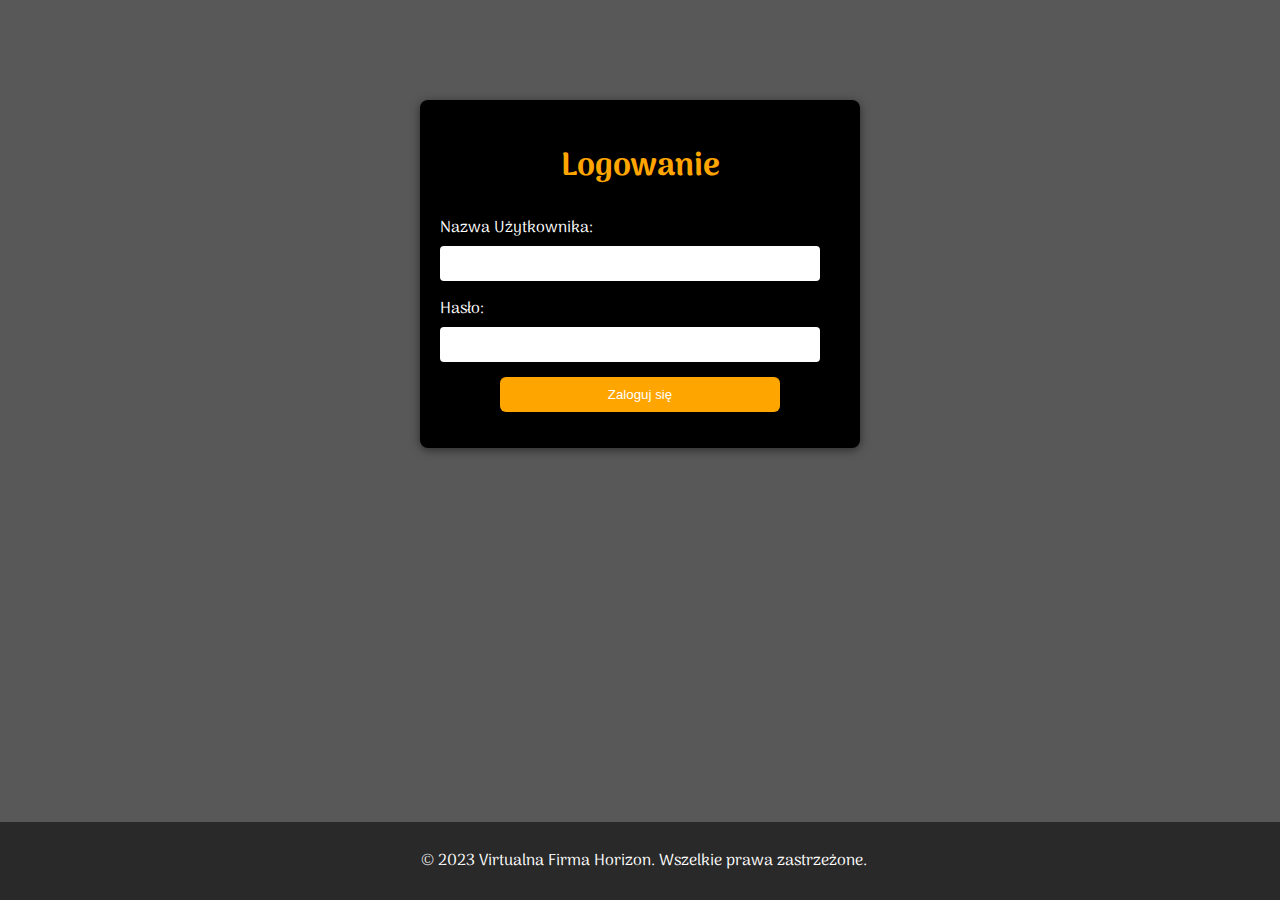
<file: Horizon-website/index-logowanie.html>
<!DOCTYPE html>
<html lang="pl">
<head>
    <meta charset="UTF-8">
    <meta name="viewport" content="width=device-width, initial-scale=1.0">
    <title>Logowanie</title>
    <link rel="stylesheet" href="CSS/logowanie.css">
</head>
<body>
    <div class="container">
        <h1>Logowanie</h1>
        <form id="loginForm" onsubmit="return validateForm()">
            <div class="form-group">
                <label for="username">Nazwa Użytkownika:</label>
                <input type="text" id="username" name="username" required>
            </div>
            <div class="form-group">
                <label for="password">Hasło:</label>
                <input type="password" id="password" name="password" required>
            </div>
            <button type="submit">Zaloguj się</button>
        </form>
        <p id="error-message" style="color: red;"></p>
    </div>
    <footer>
        <p>&copy; 2023 Virtualna Firma Horizon. Wszelkie prawa zastrzeżone.</p>
    </footer>
    <script src="Skrypty/script.js"></script>
</body>
</html>
</file>
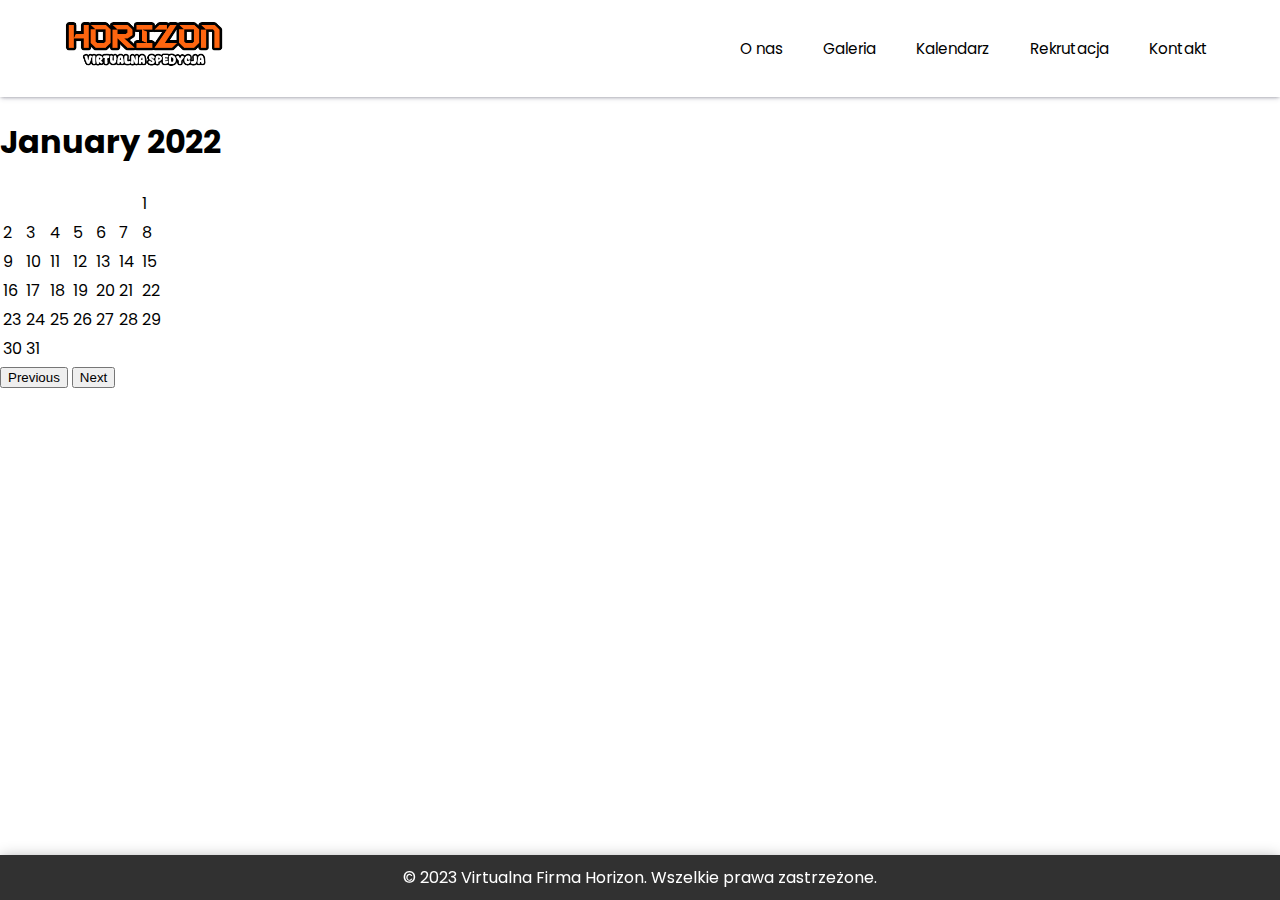
<file: Horizon-website/kalendarz.html>
<!DOCTYPE html>
<html lang="pl">
<head>
    <meta charset="UTF-8">
    <meta name="viewport" content="width=device-width, initial-scale=1.0">
    <link rel="stylesheet" href="CSS/index.css">

    
    <title>Strona Główna</title>
</head>
<body>
  <nav>
    <div class="logo">
      <a href="index.html"><img src="Grafiki/LOGO_WWW_BIAY_NAPIS.png" alt="logo"></a>
    </div>
    <ul>
      <li>
        <a href="#">O nas</a>
      </li>
      <li>
        <a href="#">Galeria</a>
      </li>
      <li>
        <a href="#">Kalendarz</a>
      </li>
      <li>
        <a href="#">Rekrutacja</a>
      </li>
      <li>
        <a href="kontakt.html">Kontakt</a>
      </li>
    </ul>
    <div class="hamburger">
      <span class="line"></span>
      <span class="line"></span>
      <span class="line"></span>
    </div>
  </nav>
  <div class="menubar">
    <ul>
      <li>
        <a href="#">O nas</a>
      </li>
      <li>
        <a href="#">Galeria</a>
      </li>
      <li>
        <a href="#">Kalendarz</a>
      </li>
      <li>
        <a href="#">Rekrutacja</a>
      </li>
      <li>
        <a href="#">Kontakt</a>
      </li>
    </ul>
  </div>

  <body>
    <div class="container">
        <div class="header">
          <h1>Calendar</h1>
        </div>
        <div class="calendar">
          <table>
            <tr>
              <th>Monday</th>
              <th>Tuesday</th>
              <th>Wednesday</th>
              <th>Thursday</th>
              <th>Friday</th>
              <th>Saturday</th>
              <th>Sunday</th>
            </tr>
            <tr>
              <td>1</td>
              <td>2</td>
              <td>3</td>
              <td>4</td>
              <td>5</td>
              <td>6</td>
              <td>7</td>
            </tr>
            <tr>
              <td>8</td>
              <td>9</td>
              <td>10</td>
              <td>11</td>
              <td>12</td>
              <td>13</td>
              <td>14</td>
            </tr>
            <tr>
              <td>15</td>
              <td>16</td>
              <td>17</td>
              <td>18</td>
              <td>19</td>
              <td>20</td>
              <td>21</td>
            </tr>
            <tr>
              <td>22</td>
              <td>23</td>
              <td>24</td>
              <td>25</td>
              <td>26</td>
              <td>27</td>
              <td>28</td>
            </tr>
            <tr>
              <td>29</td>
              <td>30</td>
              <td>31</td>
              <td></td>
              <td></td>
              <td></td>
              <td></td>
            </tr>
          </table>
        </div>
        <button class="button">Previous</button>
        <button class="button">Next</button>
      </div>
    
      <script>
        let currentMonth = 0;
        let currentYear = 2022;
    
        function getMonthDays(month, year) {
          let daysInMonth = [31, 28, 31, 30, 31, 30, 31, 31, 30, 31, 30, 31];
          if (month === 1) {
            if ((year % 4 === 0 && year % 100 !== 0) || year % 400 === 0) {
              daysInMonth[1] = 29;
            }
          }
          return daysInMonth[month];
        }
    
        function getMonthName(month) {
          let monthNames = ["January", "February", "March", "April", "May", "June", "July", "August", "September", "October", "November", "December"];
          return monthNames[month];
        }
    
        function renderCalendar() {
          let calendarBody = document.querySelector(".calendar table tbody");
          if (!calendarBody) {
            calendarBody = document.createElement("tbody");
            document.querySelector(".calendar table").appendChild(calendarBody);
          } else {
            calendarBody.innerHTML = "";
          }
    
          let monthDays = getMonthDays(currentMonth, currentYear);
          let monthName = getMonthName(currentMonth);
    
          document.querySelector(".header h1").textContent = `${monthName} ${currentYear}`;
    
          for (let i = 0; i < 6; i++) {
            let weekRow = document.createElement("tr");
            for (let j = 0; j < 7; j++) {
              let dayCell = document.createElement("td");
              let dayNumber = i * 7 + j + 1 - (new Date(currentYear, currentMonth, 1)).getDay();
              if (dayNumber > 0 && dayNumber <= monthDays) {
                dayCell.textContent = dayNumber;
              }
              weekRow.appendChild(dayCell);
            }
            calendarBody.appendChild(weekRow);
          }
        }
    
        document.addEventListener("DOMContentLoaded", renderCalendar);
    
        document.querySelectorAll(".button").forEach(button => {
          button.addEventListener("click", () => {
            if (button.textContent === "Previous") {
              currentMonth--;
              if (currentMonth < 0) {
                currentMonth = 11;
                currentYear--;
              }
            } else {
              currentMonth++;
              if (currentMonth > 11) {
                currentMonth = 0;
                currentYear++;
              }
            }
            renderCalendar();
          });
        });
      </script>
</body>


  <script src="Skrypty/skrypt.js"></script>

    <footer>
    <p>&copy; 2023 Virtualna Firma Horizon. Wszelkie prawa zastrzeżone.</p>
    
    </footer>


</body>
</html>
</file>
<file: Horizon-website/CSS/logowanie.css>
@import url('https://fonts.googleapis.com/css2?family=Arima:wght@100..700&display=swap');


body {
    font-family: Arima;
    background-color: rgb(88, 88, 88);
    margin: 0;
    color: white; /* Kolor tekstu */
}

.container {
    max-width: 400px;
    margin: 100px auto; /* Wyśrodkowanie kontenera */
    padding: 20px;
    background-color: black; /* Tło formularza */
    border-radius: 8px; /* Zaokrąglenie rogów */
    box-shadow: 0 2px 10px rgba(0, 0, 0, 0.5); /* Cień */
}

h1 {
    text-align: center;
    color: orange; /* Kolor nagłówka */
}

.form-group {
    margin-bottom: 15px;
}

label {
    display: block;
    margin-bottom: 5px;
}

input {
    width: 90%;
    padding: 10px;
    border: none;
    border-radius: 4px;
    background-color: #fff; /* Kolor tła inputów */
    color: black; /* Kolor tekstu inputów */
}

button {
    width: 70%;
    padding: 10px;
    background-color: orange; /* Kolor przycisku */
    border: none;
    border-radius: 6px;
    color: white;
    cursor: pointer;
    display: block;
    margin: auto;
}

button:hover {
    background-color: darkorange; /* Kolor przycisku po najechaniu */
}

footer {
    position: fixed;
    bottom: 0;
    width: 99%;
    background-color: rgb(41, 41, 41);
    color: white;
    text-align: center;
    padding: 10px;
}
</file>
<file: Horizon-website/CSS/index.css>
@import url("https://fonts.googleapis.com/css2?family=Poppins:ital,wght@0,300;0,400;0,500;0,600;0,700;1,300;1,400;1,500;1,600;1,700&display=swap");

* {
  box-sizing: border-box;
  -webkit-font-smoothing: antialiased;
  -moz-osx-font-smoothing: grayscale;
}

body {
  padding: 0;
  margin: 0;
  font-family: "Poppins", sans-serif;
}

nav {
  padding: 5px 5%;
  display: flex;
  justify-content: space-between;
  align-items: center;
  box-shadow: rgba(50, 50, 93, 0.25) 0px 2px 5px -1px,
    rgba(0, 0, 0, 0.3) 0px 1px 3px -1px;
  z-index: 1;
}
nav .logo {
  display: flex;
  align-items: center;
}
nav .logo img {
  height: 80px;
  width: auto;
  margin-right: 10px;
}
nav .logo h1 {
  font-size: 1.1rem;
  background: linear-gradient(to right, #b927fc 0%, #2c64fc 100%);
  -webkit-background-clip: text;
  background-clip: text;
  -webkit-text-fill-color: transparent;
}

nav ul {
  list-style: none;
  display: flex;
}
nav ul li {
  margin-left: 1.5rem;
}
nav ul li a {
  text-decoration: none;
  color: #000;
  font-size: 95%;
  font-weight: 400;
  padding: 4px 8px;
  border-radius: 5px;
}

nav ul li a:hover {
  background-color: #f5f5f5;
}

.hamburger {
  display: none;
  cursor: pointer;
}

.hamburger .line {
  width: 25px;
  height: 1px;
  background-color: #1f1f1f;
  display: block;
  margin: 7px auto;
  transition: all 0.3s ease-in-out;
}
.hamburger-active {
  transition: all 0.3s ease-in-out;
  transition-delay: 0.6s;
  transform: rotate(45deg);
}

.hamburger-active .line:nth-child(2) {
  width: 0px;
}

.hamburger-active .line:nth-child(1),
.hamburger-active .line:nth-child(3) {
  transition-delay: 0.3s;
}

.hamburger-active .line:nth-child(1) {
  transform: translateY(12px);
}

.hamburger-active .line:nth-child(3) {
  transform: translateY(-5px) rotate(90deg);
}

.menubar {
  position: absolute;
  top: 0;
  left: -60%;
  display: flex;
  justify-content: center;
  align-items: flex-start;
  width: 60%;
  height: 100vh;
  padding: 20% 0;
  background: rgba(255, 255, 255);
  transition: all 0.5s ease-in;
  z-index: 2;
}
.active {
  left: 0;
  box-shadow: rgba(149, 157, 165, 0.2) 0px 8px 24px;
}

.menubar ul {
  padding: 0;
  list-style: none;
}
.menubar ul li {
  margin-bottom: 32px;
}

.menubar ul li a {
  text-decoration: none;
  color: #000;
  font-size: 95%;
  font-weight: 400;
  padding: 5px 10px;
  border-radius: 5px;
}

footer {
  position: fixed;
  bottom: 0;
  width: 100%;
  background-color: rgb(49, 49, 49);
  color: white;
  text-align: center;
  padding: 10px;
  clear: both;
  box-shadow: rgba(50, 50, 93, 0.25) 0px 2px 5px -1px,
  rgba(0, 0, 0, 0.3) 0px 1px 15px -1px;
}

footer p {
  margin: 0;
}

.menubar ul li a:hover {
  background-color: #f5f5f5;
}
@media screen and (max-width: 790px) {
  .hamburger {
    display: block;
  }
  nav ul {
    display: none;
  }
}
</file>
